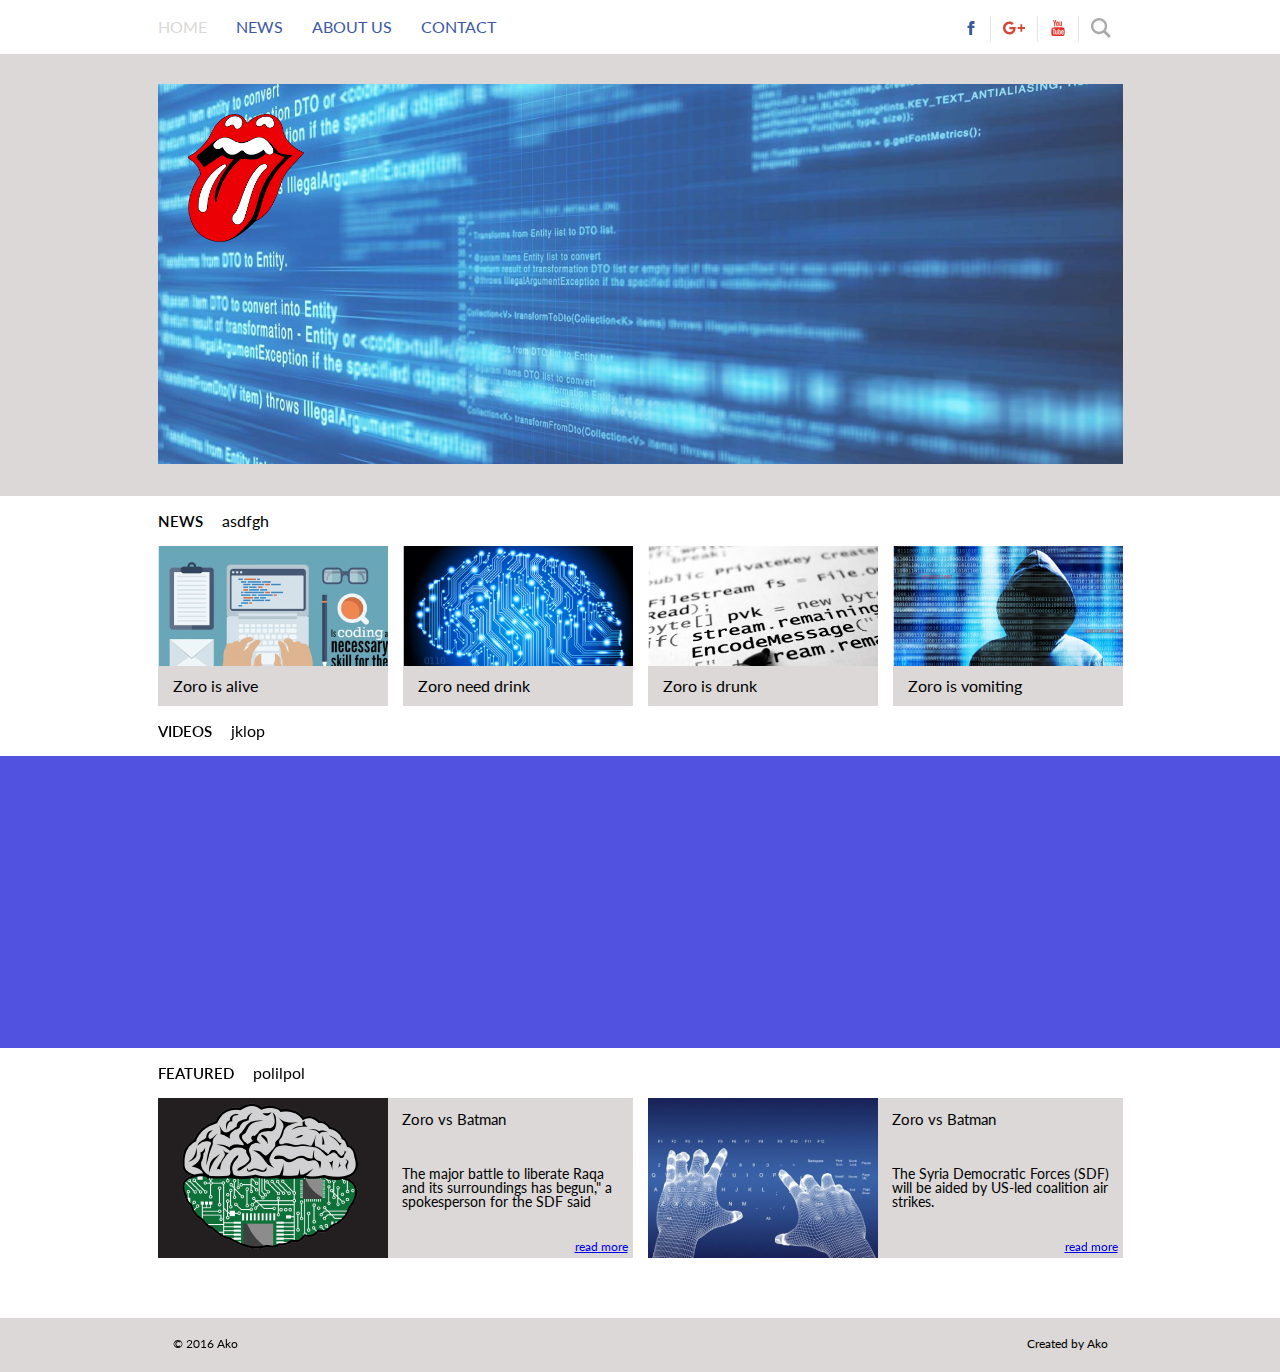
<file: lesson-02/index.html>
<!DOCTYPE html>
<html>
<head>
	<title></title>
	<link rel="stylesheet" href="css/reset.css">
	<link rel="stylesheet" href="css/style.css">
	<link href="https://fonts.googleapis.com/css?family=Lato:100,300,400,700,900" rel="stylesheet">
</head>
<body>

	<div class="header">
		<div class="header-inner">
			<nav>
				<ul>
					<li class="active">Home</li>
					<li>News</li>
					<li>About Us</li>
					<li>Contact</li>
				</ul>
			</nav>

			<div class="social-icons"> 
				<ul>
					<li>
						<i class="icon icon-fb"><svg xmlns="http://www.w3.org/2000/svg" width="24" height="24" viewBox="0 0 24 24"><path d="M9 8h-3v4h3v12h5v-12h3.642l.358-4h-4v-1.667c0-.955.192-1.333 1.115-1.333h2.885v-5h-3.808c-3.596 0-5.192 1.583-5.192 4.615v3.385z"/></svg></i>
					</li>
					<li>
						<i class="icon icon-google"><svg xmlns="http://www.w3.org/2000/svg" width="24" height="24" viewBox="0 0 24 24"><path d="M7 11v2.4h3.97c-.16 1.029-1.2 3.02-3.97 3.02-2.39 0-4.34-1.979-4.34-4.42 0-2.44 1.95-4.42 4.34-4.42 1.36 0 2.27.58 2.79 1.08l1.9-1.83c-1.22-1.14-2.8-1.83-4.69-1.83-3.87 0-7 3.13-7 7s3.13 7 7 7c4.04 0 6.721-2.84 6.721-6.84 0-.46-.051-.81-.111-1.16h-6.61zm0 0 17 2h-3v3h-2v-3h-3v-2h3v-3h2v3h3v2z" fill-rule="evenodd" clip-rule="evenodd"/></svg></i>
					</li>
					<li>
						<i class="icon icon-youtube"><svg xmlns="http://www.w3.org/2000/svg" width="24" height="24" viewBox="0 0 24 24"><path d="M4.652 0h1.44l.988 3.702.916-3.702h1.454l-1.665 5.505v3.757h-1.431v-3.757l-1.702-5.505zm6.594 2.373c-1.119 0-1.861.74-1.861 1.835v3.349c0 1.204.629 1.831 1.861 1.831 1.022 0 1.826-.683 1.826-1.831v-3.349c0-1.069-.797-1.835-1.826-1.835zm.531 5.127c0 .372-.19.646-.532.646-.351 0-.554-.287-.554-.646v-3.179c0-.374.172-.651.529-.651.39 0 .557.269.557.651v3.179zm4.729-5.07v5.186c-.155.194-.5.512-.747.512-.271 0-.338-.186-.338-.46v-5.238h-1.27v5.71c0 .675.206 1.22.887 1.22.384 0 .918-.2 1.468-.853v.754h1.27v-6.831h-1.27zm2.203 13.858c-.448 0-.541.315-.541.763v.659h1.069v-.66c.001-.44-.092-.762-.528-.762zm-4.703.04c-.084.043-.167.109-.25.198v4.055c.099.106.194.182.287.229.197.1.485.107.619-.067.07-.092.105-.241.105-.449v-3.359c0-.22-.043-.386-.129-.5-.147-.193-.42-.214-.632-.107zm4.827-5.195c-2.604-.177-11.066-.177-13.666 0-2.814.192-3.146 1.892-3.167 6.367.021 4.467.35 6.175 3.167 6.367 2.6.177 11.062.177 13.666 0 2.814-.192 3.146-1.893 3.167-6.367-.021-4.467-.35-6.175-3.167-6.367zm-12.324 10.686h-1.363v-7.54h-1.41v-1.28h4.182v1.28h-1.41v7.54zm4.846 0h-1.21v-.718c-.223.265-.455.467-.696.605-.652.374-1.547.365-1.547-.955v-5.438h1.209v4.988c0 .262.063.438.322.438.236 0 .564-.303.711-.487v-4.939h1.21v6.506zm4.657-1.348c0 .805-.301 1.431-1.106 1.431-.443 0-.812-.162-1.149-.583v.5h-1.221v-8.82h1.221v2.84c.273-.333.644-.608 1.076-.608.886 0 1.18.749 1.18 1.631v3.609zm4.471-1.752h-2.314v1.228c0 .488.042.91.528.91.511 0 .541-.344.541-.91v-.452h1.245v.489c0 1.253-.538 2.013-1.813 2.013-1.155 0-1.746-.842-1.746-2.013v-2.921c0-1.129.746-1.914 1.837-1.914 1.161 0 1.721.738 1.721 1.914v1.656z"/></svg></i>
					</li>
					<li>
						<i class="icon icon-search"><svg xmlns="http://www.w3.org/2000/svg" width="24" height="24" viewBox="0 0 24 24"><path d="M23.809 21.646l-6.205-6.205c1.167-1.605 1.857-3.579 1.857-5.711 0-5.365-4.365-9.73-9.731-9.73-5.365 0-9.73 4.365-9.73 9.73 0 5.366 4.365 9.73 9.73 9.73 2.034 0 3.923-.627 5.487-1.698l6.238 6.238 2.354-2.354zm-20.955-11.916c0-3.792 3.085-6.877 6.877-6.877s6.877 3.085 6.877 6.877-3.085 6.877-6.877 6.877c-3.793 0-6.877-3.085-6.877-6.877z"/></svg></i>
					</li>
				</ul>
			</div>
		</div>
	</div>

	<div class="banner">
		<div class="banner-inner">
			<img class="banner-img" src="images/banner.png">
			<img class="logo" src="images/logo.png">
		</div>
	</div>
	
	<div class="news">
		<h1>News</h1>
		<span class="news-heading-coment">asdfgh</span>
		<ul>
			<li>
				<img src="images/01_news.jpg"> 
				<h3>Zoro is alive</h3>
			</li>
			<li>
				<img src="images/02_news.jpg"> 
				<h3>Zoro need drink</h3>
			</li>
			<li>
				<img src="images/03_news.jpg"> 
				<h3>Zoro is drunk</h3>
			</li>
			<li>
				<img src="images/04_news.jpg"> 
				<h3>Zoro is vomiting</h3>
			</li>
		</ul>	
	</div>

	<div class="videos-title">
		<h1>videos</h1>
		<span class="videos-heading-coment">jklop</span>
	</div>
	<div class="videos">
		<ul>
			<li>
				<iframe width="475" height="244" src="https://www.youtube.com/embed/8_FjeOEEdNE" frameborder="0" allowfullscreen></iframe>
			</li>
			<li>
				<iframe width="475" height="244" src="https://www.youtube.com/embed/34jC1fmeFD0" frameborder="0" allowfullscreen></iframe>
			</li>
		</ul>
	</div>

	<div class="featured">
		<h1 class="title">featured</h1>
		<span class="featured-heading-coment">polilpol</span>
		<ul>
			<li>
				<img class="featured-item-image" src="images/02_featured.jpg">
				<div class="featured-item-text">
					<h1>Zoro vs Batman</h1>
					<p class="featured-item-description">The major battle to liberate Raqa and its surroundings has begun," a spokesperson for the SDF said</p>
					<p class="featured-item-readmore"><a href="zoro.zoro">read more</a></p>
				</div>
			</li>
			<li>
				<img class="featured-item-image" src="images/01_featured.jpg">
				<div class="featured-item-text">
					<h1> Zoro vs Batman</h1>
					<p class="featured-item-description">The Syria Democratic Forces (SDF) will be aided by US-led coalition air strikes.</p>
					<p class="featured-item-readmore"><a href="zoro.zoro">read more</a></p>
				</div>
			</li>
		</ul>
	</div>

	<div class="footer">
		<div class="footer-inner">
			<span class="footer-inner-copy">© 2016 Ako</span>
			<span class="footer-inner-author">Created by Ako</span>
		</div>
	</div>
</body>
</html>
</file>
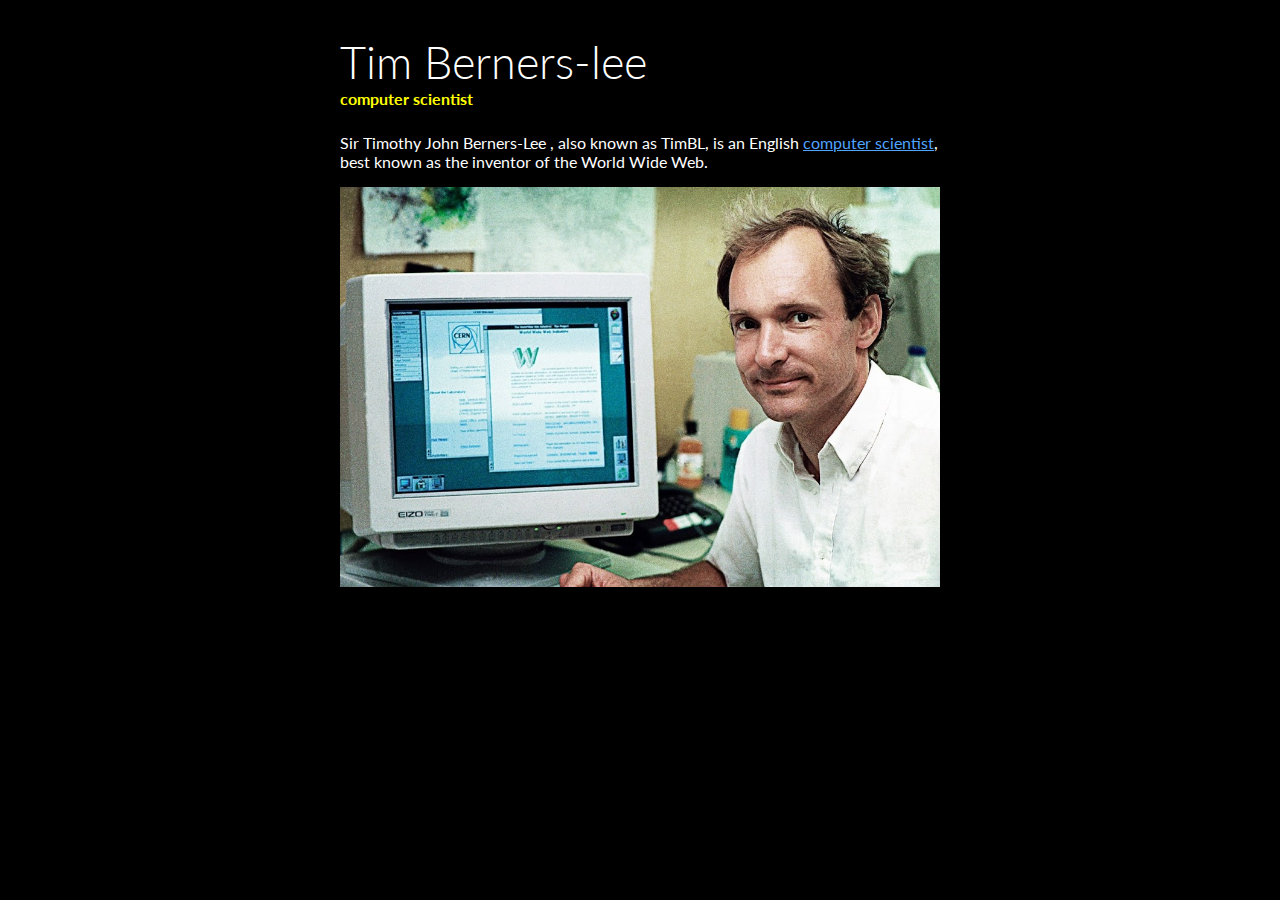
<file: lesson-01/davaleba1.html>
<!doctype html>
<html>
<head>

	<title>page1</title> 
	<link href="https://fonts.googleapis.com/css?family=Lato:100,300,400,700,900" rel="stylesheet">
	<link rel="stylesheet" href="css\dav.css">

 </head>	
<body class="black-bg">
	<div class="page">
		<h1>Tim Berners-lee</h1>
		<h2>computer scientist</h2>	
		<p class="text">
			Sir Timothy John Berners-Lee , also known as TimBL, is an English <a href="davaleba2.html">computer scientist</a>, best known as the inventor of the World Wide Web.</p>
		<p class="image">
			<img src="html.png" alt="html">
		</p>
	</div>
		
</body>
</html>
</file>
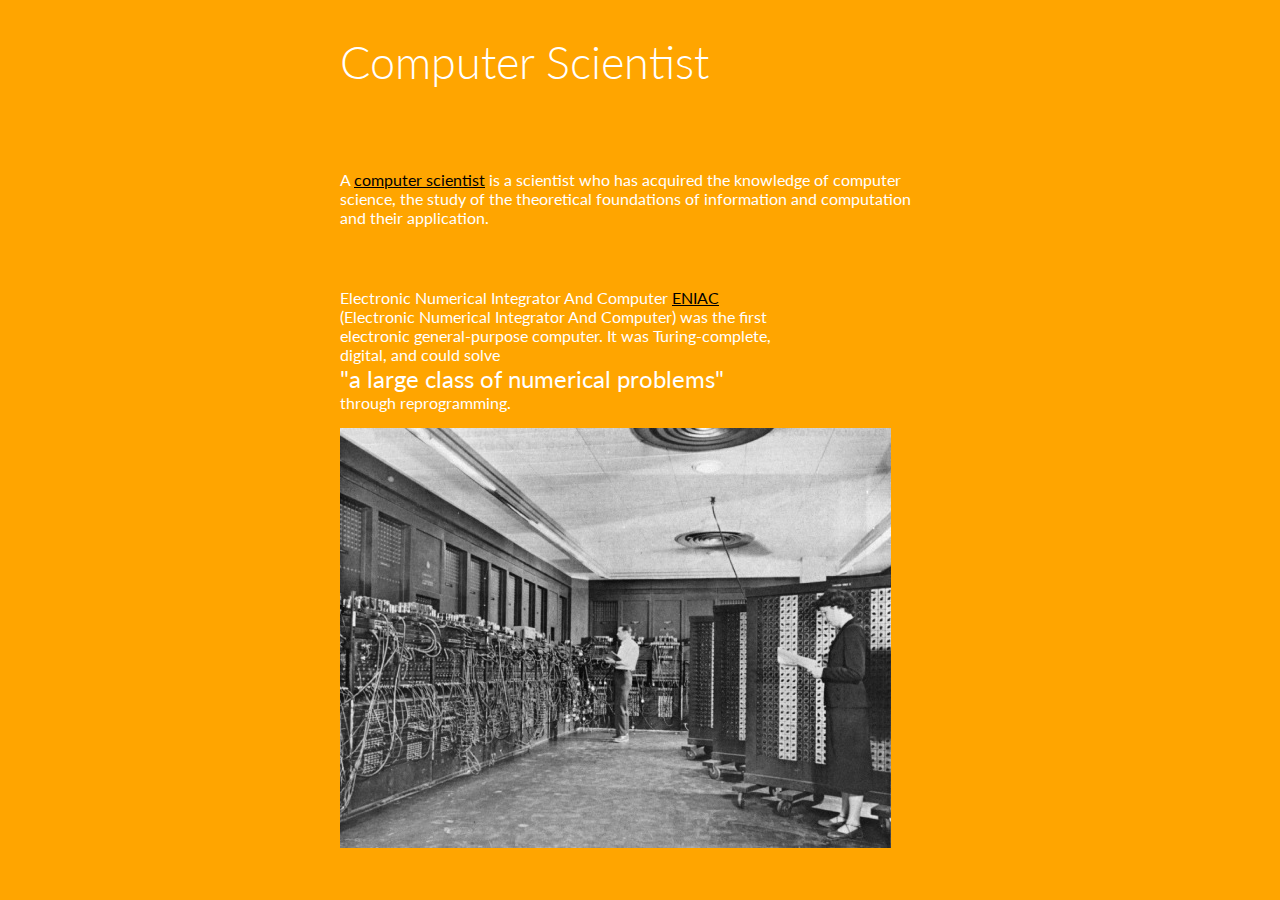
<file: lesson-01/davaleba2.html>
<!doctype html>
<html>
<head>
	<title>page2</title>
	<link href="https://fonts.googleapis.com/css?family=Lato:100,300,400,700,900" rel="stylesheet">
	<link rel="stylesheet" href="css/dav.css">

</head>
<body class="orange-bg">
	<div class="page">
		<h1>Computer Scientist</h1>
		<p class="spacer-large"></p>
		<p class="text">A <a class="black" href="davaleba1.html">computer scientist</a> is a scientist who has acquired the knowledge of computer science, 
		the study of the theoretical foundations of information and computation and their application.
		</p>
		<p class="spacer-medium"></p>
		<p class="text text-narrow">Electronic Numerical Integrator And Computer
		<a class="black" href="davaleba1.html">ENIAC</a> (Electronic Numerical Integrator And Computer) 
		was the first electronic general-purpose computer. 
		It was Turing-complete, digital, and could solve <br> <span class="white large-text">"a large class of numerical problems"</span> <br>
		through reprogramming.</p>
		<p class="image2">
			<img src="page2.png" alt="html">
		</p>
	</div>
</body>
</html>
</file>
<file: lesson-02/css/style.css>
html { font-family: "Lato" }

.header .header-inner {
    width: 965px;
    margin-right: auto;
    margin-left: auto;
    overflow: hidden;
}

nav {
    float: left
}

nav li {
    display: inline-block;
    color: #3c58a7;
    text-transform: uppercase;
    line-height: 54px;
    margin-right: 25px;
}   

.active { color: #dbd8d7 }

.banner { 
    background: #dbd8d7;
    padding-top: 30px;
    padding-bottom: 30px;
}

.logo { 
    position: absolute;
    left: 30px;
    top: 30px;
    height: 128px
}

.banner-inner {
    margin: 0 auto;
    width: 965px;
    position: relative;
}

.news { 
    margin: 0 auto; 
    width: 965px;
    overflow: hidden;
    height: 210px;
}


/*
 * Social icons
 */

.social-icons {
    float: right;
    padding-top: 16px;
}
.social-icons li {
    display: block;
    float: left;
    vertical-align: top;
    padding: 0 12px;
    min-width: 12px;
 }

.social-icons li:not(:first-child) { 
    border-left: 1px solid rgba(0,0,0,.1);
}

.social-icons .icon {
    width: 24px;
    height: 24px;
    position: relative;
    display: inline-block;
}

.social-icons .icon svg { 
    width: 100%;
    height: 100%;
    position: absolute;
    top: 0;
    left: 0;
 }

.social-icons .icon.icon-fb { width: 14px; height: 24px; }
.social-icons .icon.icon-fb svg { fill: #3b5998 }

.social-icons .icon.icon-google { width: 22px; height: 24px; }
.social-icons .icon.icon-google svg { fill: #d34836 }

.social-icons .icon.icon-youtube { width: 16px; height: 24px; }
.social-icons .icon.icon-youtube svg { fill: #e52d27 }

.social-icons .icon.icon-search  { width: 20px; height: 24px;}
.social-icons .icon.icon-search svg { fill: #aaa; }



.news h1 { 
    line-height: 50px;
    display: inline-block; 
    font-size: 15px;
    font-weight: 600;
    text-transform: uppercase;
}

.news .news-heading-coment { margin-left: 15px }
.news li { 
    display :inline-block;
    margin-right: 15px;
    float: left;
    position: relative;
    margin-bottom: 40px;
}

.news li:hover h3 { 
    background:rgba(0,0,0,0.6);
    color: white;
    height: 100%;
 }

.news li img { display: block }

.news li:last-child {margin-right: 0}
.news h3 {
    line-height: 40px;
    padding-left: 15px;
    height: 40px;
    background:rgba(219,216,215,1);
    position: absolute;
    width: 215px;
    bottom: 0px;
    transition:all 800ms cubic-bezier(0.645, 0.045, 0.355, 1); 
}



.videos-title {
    margin: 0 auto;
    width: 965px;
}


.videos-title h1 { 
    line-height: 50px;
    display: inline-block; 
    font-size: 15px;
    font-weight: 600;
    text-transform: uppercase;
}

.videos-title .videos-heading-coment {margin-left: 15px;}

.videos {
    height: 244px;
    background :rgba(4, 4, 210, 0.69);
    padding-top: 24px;
    padding-bottom: 24px;
}

.videos ul { 
    margin: 0 auto;
    width: 965px; 
}

.videos li { float: left }

.videos li:first-child { 
    margin-right: 15px; 
}

.featured .title { 
    line-height: 50px;
    font-size: 15px;
    font-weight: 600;
    text-transform : uppercase;
    display: inline-block;
}

.featured .featured-heading-coment { margin-left: 15px }

.featured { 
    height: 230px;
    margin: 0 auto;
    width: 965px;
}

.featured li { 
    height: 160px;
    width: 475px;
    background: #dbd8d7;
    display: inline-block;
    float: left;
    margin-right: 15px;
    position: relative;
}

.featured h1 { 
    font-size: 15px;
    font-weigh: 500;
}

.featured li:last-child { margin-right: 0 }
.featured-item-description  { 
    vertical-align: baseline;
    padding-top: 40px;
    font-size: 14px;
}

.featured-item-image { float: left }

.featured-item-text { 
    padding: 14px;
    float: left ;
    width: 217px;
}
.featured-item-readmore { 
    text-align: right;
    font-size: 12px;
    position: absolute;
    bottom: 5px;
    right: 5px;
     }

.footer { 
    height: 54px;
    background: #dbd8d7;
    margin-top: 40px;
}

.footer-inner { 
    width: 935px;
    margin:0 auto;
    padding-top: 20px;
    font-size: 12px;
}

.footer-inner-author { float: right }
</file>
<file: lesson-01/css/dav.css>
html, body { 
	color: white;
	margin: 0;
	font-size: 16px;
	font-family:"Lato";
}

.page {
	width: 600px;
	margin: 0 auto;
	padding-top:35px;
}

h1 { 
	margin: 0;
	font-size :45px;
	font-weight:300;
}

h2 {
	color: yellow;
	font-size: 16px;
	margin:0;
}


a { color: #51a4ff }
a:hover { color: #f00 }

.image img { width: 100% }

.text { margin-top: 25px }
.large-text { font-size: 24px }
.text-narrow { width: 72% }
.spacer-large { height: 40px }
.spacer-medium { height: 20px }


/* colors */
.white { color: white }
.black { color: black }


/* background colors */
.black-bg { background-color: black }
.orange-bg { background-color: orange }
</file>
